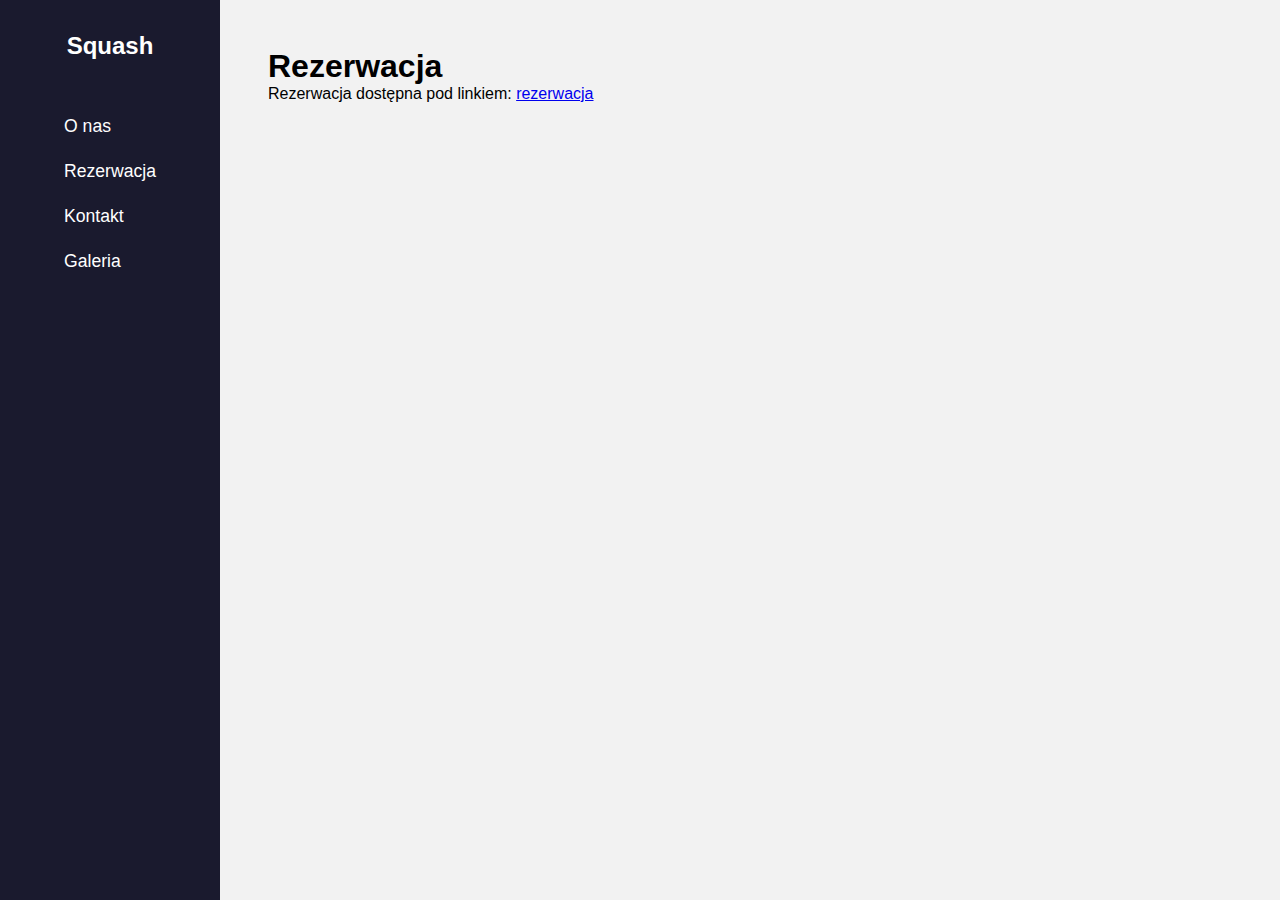
<file: reservation.html>
<!DOCTYPE html>
<html lang="pl">
<head>
  <meta charset="UTF-8">
  <meta name="viewport" content="width=device-width, initial-scale=1">
  <title>Rezerwacja - Squash</title>
  <link rel="stylesheet" href="css/style.css">
</head>
<body>
  <aside class="sidebar">
    <div class="logo">Squash</div>
    <nav>
      <ul>
        <li><a href="about.html">O nas</a></li>
        <li><a href="reservation.html">Rezerwacja</a></li>
        <li><a href="contact.html">Kontakt</a></li>
        <li><a href="gallery.html">Galeria</a></li>
      </ul>
    </nav>
  </aside>
  <main class="content">
    <section>
      <h1>Rezerwacja</h1>
      <p>Rezerwacja dostępna pod linkiem: <a href="https://example.com/">rezerwacja</a></p>
    </section>
  </main>
</body>
</html>
</file>
<file: css/style.css>
/* Base settings */
* {
  margin: 0;
  padding: 0;
  box-sizing: border-box;
  font-family: 'Segoe UI', sans-serif;
}

body {
  display: flex;
  min-height: 100vh;
  background: #f2f2f2;
}

.sidebar {
  width: 220px;
  background: #1a1a2e;
  color: white;
  display: flex;
  flex-direction: column;
  align-items: center;
  padding-top: 2rem;
  position: fixed;
  height: 100vh;
}

.logo {
  font-size: 1.5rem;
  text-align: center;
  margin-bottom: 2rem;
  font-weight: bold;
}

nav ul {
  list-style: none;
}

nav ul li {
  margin: 1.5rem 0;
}

nav ul li a {
  color: white;
  text-decoration: none;
  font-size: 1.1rem;
  transition: color 0.3s;
}

nav ul li a:hover,
nav ul li a.active {
  color: #4cd137;
}

.content {
  margin-left: 220px;
  padding: 3rem;
  flex: 1;
}

.hero {
  background: url('../images/padel-bg.jpg') no-repeat center center/cover;
  padding: 5rem;
  border-radius: 12px;
  color: white;
  text-align: center;
  animation: fadeIn 1s ease-in;
}

.hero h1 {
  font-size: 2.5rem;
  margin-bottom: 1rem;
}

.hero p {
  font-size: 1.2rem;
  margin-bottom: 2rem;
}

.btn {
  padding: 0.8rem 2rem;
  background: #4cd137;
  color: white;
  border: none;
  border-radius: 25px;
  font-size: 1rem;
  text-decoration: none;
  transition: background 0.3s;
}

.btn:hover {
  background: #44bd32;
}

.gallery {
  display: grid;
  grid-template-columns: repeat(auto-fit, minmax(200px, 1fr));
  gap: 1rem;
  margin-top: 2rem;
}

.gallery img {
  width: 100%;
  border-radius: 12px;
  transition: transform 0.3s, box-shadow 0.3s;
}

.gallery img:hover {
  transform: scale(1.05);
  box-shadow: 0 8px 16px rgba(0, 0, 0, 0.3);
}

.contact-form {
  display: flex;
  flex-direction: column;
  gap: 1rem;
  margin-top: 2rem;
}

.contact-form input, .contact-form textarea {
  padding: 1rem;
  border: 1px solid #ccc;
  border-radius: 8px;
  font-size: 1rem;
}

/* Animation */
@keyframes fadeIn {
  from { opacity: 0; transform: translateY(20px); }
  to { opacity: 1; transform: translateY(0); }
}

/* Responsive design */
@media (max-width: 768px) {
  body {
    flex-direction: column;
  }
  .sidebar {
    width: 100%;
    height: auto;
    flex-direction: row;
    justify-content: space-between;
    padding: 1rem;
    position: relative;
  }
  .logo {
    margin-bottom: 0;
  }
  nav ul {
    display: flex;
  }
  nav ul li {
    margin: 0 1rem;
  }
  .content {
    margin: 1rem;
  }
}

/* Additions to existing CSS */
.toggle-btn {
  position: fixed;
  top: 1rem;
  left: 1rem;
  z-index: 1000;
}

.sidebar.open {
  transform: translateX(0);
}

.sidebar {
  transition: transform 0.3s;
}

@media (max-width: 768px) {
  .sidebar {
    transform: translateX(-100%);
    width: 200px;
  }
  .sidebar.open {
    transform: translateX(0);
  }
}

.info-img {
  width: 100%;
  max-width: 500px;
  margin: 1rem 0;
  border-radius: 8px;
}
</file>
